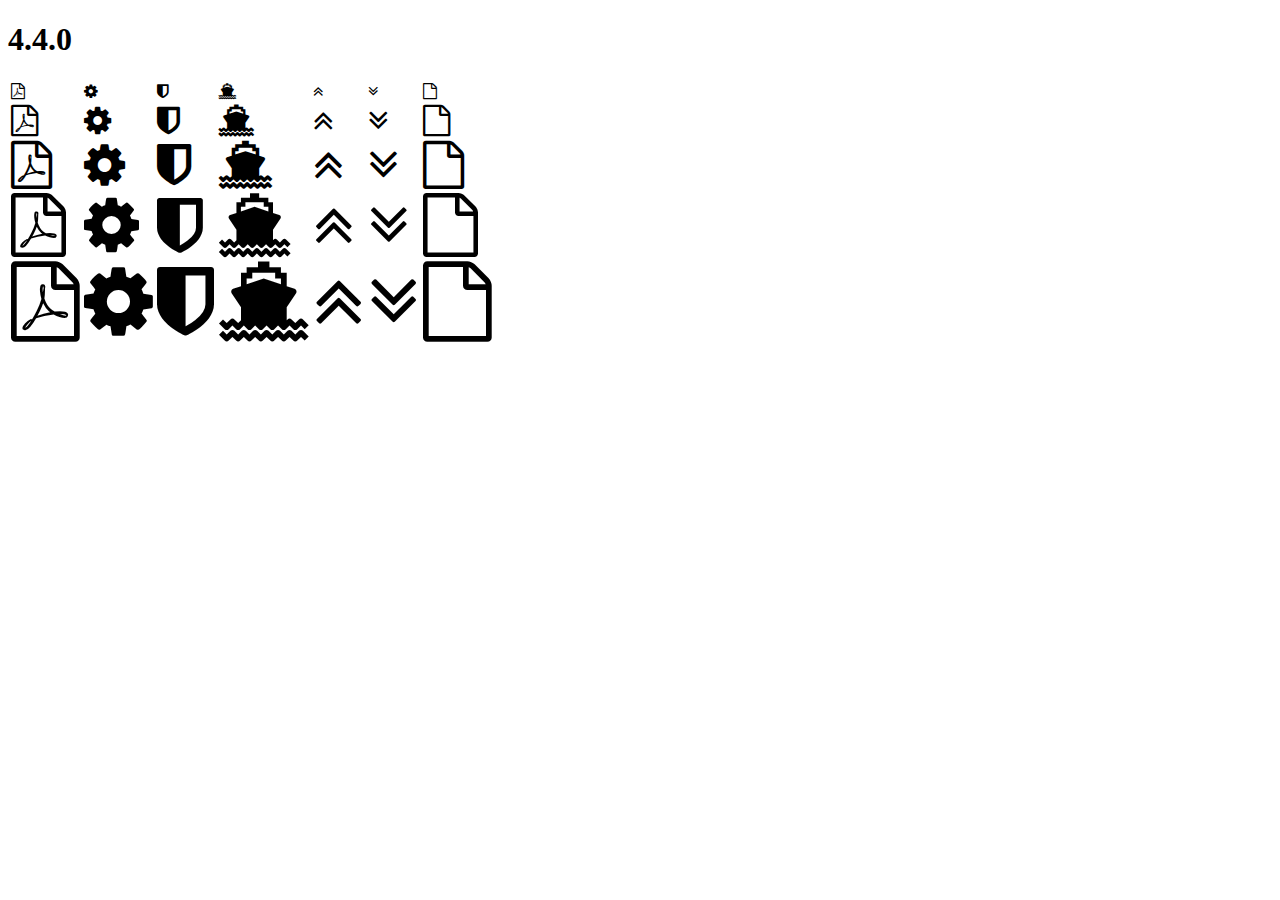
<file: src/main/resources/static/layout/vendors/font-awesome/fonts/4.4.0/index.html>
<!DOCTYPE html>
<html>
  <head>
    <link rel="stylesheet" href="https://maxcdn.bootstrapcdn.com/font-awesome/4.4.0/css/font-awesome.css" />
  </head>

  <body>
    <h1>4.4.0</h1>
    <table>
      <tr>
        <td><i class="fa fa-1x fa-file-pdf-o"></i></td>
        <td><i class="fa fa-1x fa-cog"></i></td>
        <td><i class="fa fa-1x fa-shield"></i></td>
        <td><i class="fa fa-1x fa-ship"></i></td>
        <td><i class="fa fa-1x fa-angle-double-up"></i></td>
        <td><i class="fa fa-1x fa-angle-double-down"></i></td>
        <td><i class="fa fa-1x fa-file-o"></i></td>
      </tr>
      <tr>
        <td><i class="fa fa-2x fa-file-pdf-o"></i></td>
        <td><i class="fa fa-2x fa-cog"></i></td>
        <td><i class="fa fa-2x fa-shield"></i></td>
        <td><i class="fa fa-2x fa-ship"></i></td>
        <td><i class="fa fa-2x fa-angle-double-up"></i></td>
        <td><i class="fa fa-2x fa-angle-double-down"></i></td>
        <td><i class="fa fa-2x fa-file-o"></i></td>
      </tr>
      <tr>
        <td><i class="fa fa-3x fa-file-pdf-o"></i></td>
        <td><i class="fa fa-3x fa-cog"></i></td>
        <td><i class="fa fa-3x fa-shield"></i></td>
        <td><i class="fa fa-3x fa-ship"></i></td>
        <td><i class="fa fa-3x fa-angle-double-up"></i></td>
        <td><i class="fa fa-3x fa-angle-double-down"></i></td>
        <td><i class="fa fa-3x fa-file-o"></i></td>
      </tr>
      <tr>
        <td><i class="fa fa-4x fa-file-pdf-o"></i></td>
        <td><i class="fa fa-4x fa-cog"></i></td>
        <td><i class="fa fa-4x fa-shield"></i></td>
        <td><i class="fa fa-4x fa-ship"></i></td>
        <td><i class="fa fa-4x fa-angle-double-up"></i></td>
        <td><i class="fa fa-4x fa-angle-double-down"></i></td>
        <td><i class="fa fa-4x fa-file-o"></i></td>
      </tr>
      <tr>
        <td><i class="fa fa-5x fa-file-pdf-o"></i></td>
        <td><i class="fa fa-5x fa-cog"></i></td>
        <td><i class="fa fa-5x fa-shield"></i></td>
        <td><i class="fa fa-5x fa-ship"></i></td>
        <td><i class="fa fa-5x fa-angle-double-up"></i></td>
        <td><i class="fa fa-5x fa-angle-double-down"></i></td>
        <td><i class="fa fa-5x fa-file-o"></i></td>
      </tr>
    </table>
  </body>

</html>
</file>
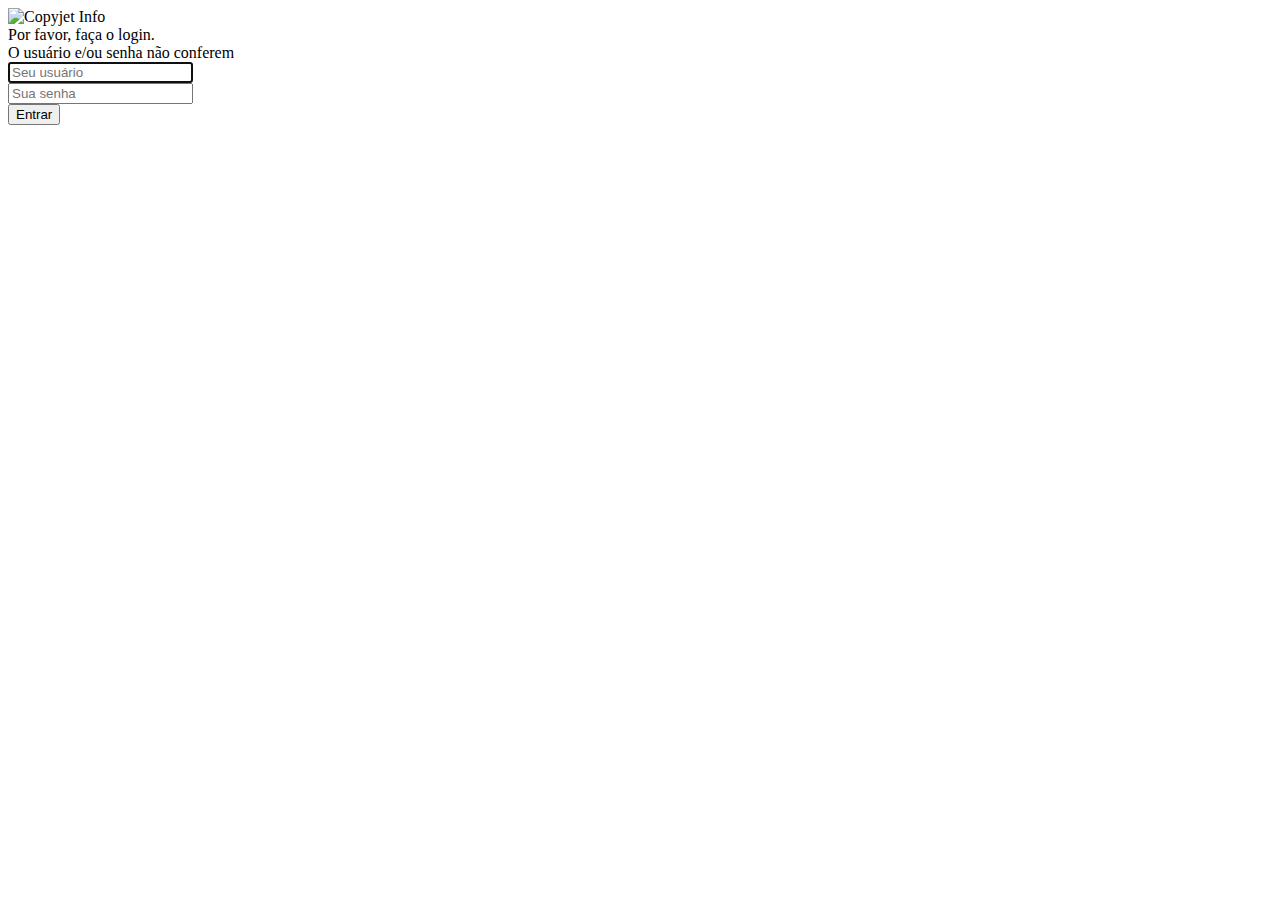
<file: src/main/resources/templates/login.html>
<!DOCTYPE html>
<html xmlns="http://www.w3.org/1999/xhtml"
	xmlns:layout="http://www.ultraq.net.nz/thymeleaf/layout"
	xmlns:th="http://www.thymeleaf.org"
	layout:decorate="~{layout/layout-simples}">

<th:block layout:fragment="conteudo">
	<form th:action="@{/login}" method="POST">
		<div class="aw-simple-panel">
			<img alt="Copyjet Info" th:src="@{/layout/images/logo-gray.png}"/>
			
			<div class="aw-simple-panel__message">
				Por favor, faça o login.
			</div>
			
			<div class="aw-simple-panel__message  is-error" th:if="${#bools.isTrue(param.error)}">
				O usuário e/ou senha não conferem
			</div>
			
			<div class="aw-simple-panel__box">
				<div class="form-group  has-feedback">
					<input type="text" class="form-control  input-lg" placeholder="Seu usuário" 
						autofocus="autofocus" name="username"/>
					<span class="glyphicon  glyphicon-envelope  form-control-feedback"></span>
				</div>
				
				<div class="form-group  has-feedback">
					<input type="password" class="form-control  input-lg" placeholder="Sua senha" name="password"/>
					<span class="glyphicon  glyphicon-lock  form-control-feedback" ></span>
				</div>
				<div class="form-group">
					<button type="submit" class="btn  btn-primary  btn-lg  aw-btn-full-width">Entrar</button>
				</div>
			</div>
			
		</div>
	</form>
</th:block>

</html>
</file>
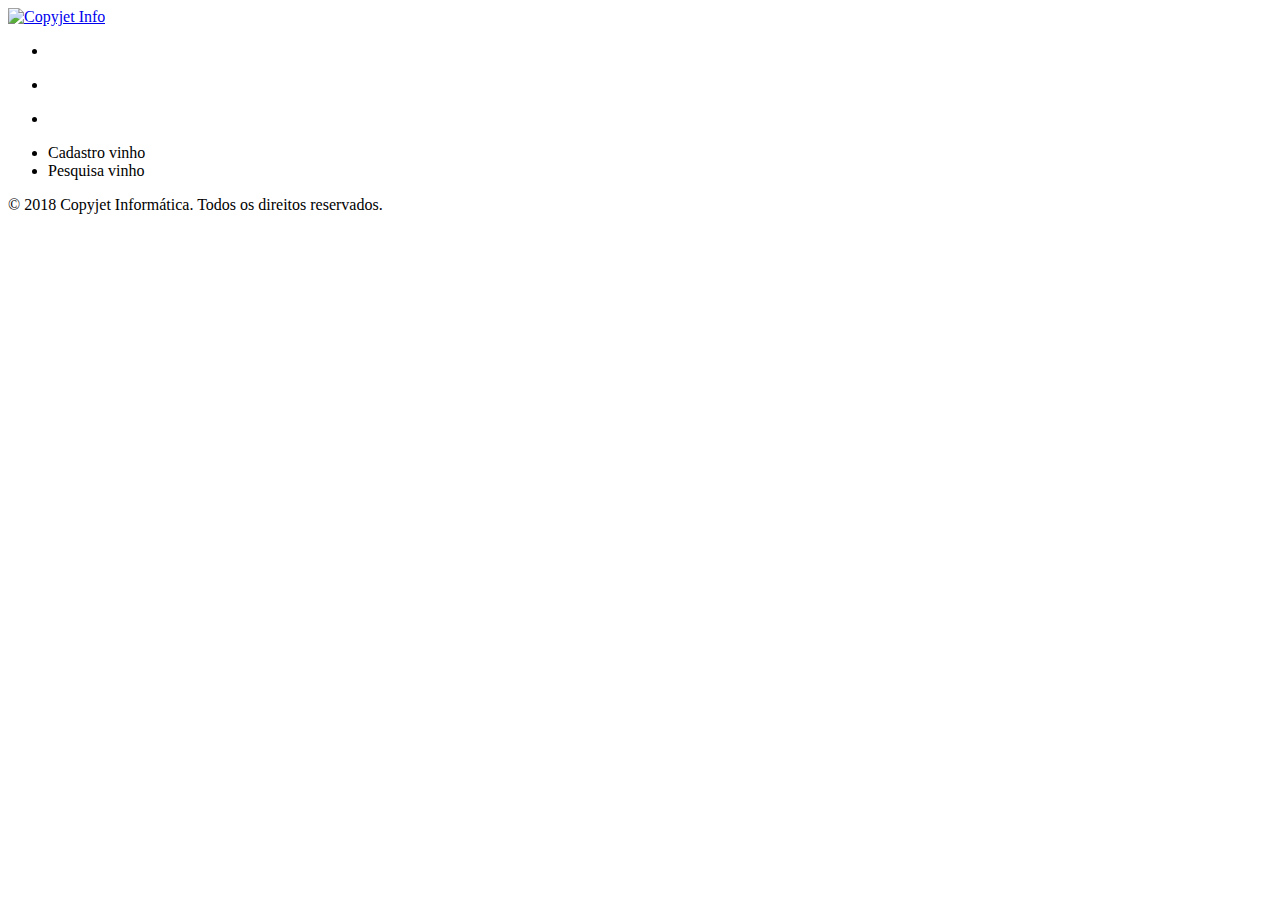
<file: src/main/resources/templates/layout/layout-padrao.html>
<!DOCTYPE html>
<html lang="pt"
	xmlns="http://www.w3.org/1999/xhtml" 
	xmlns:th="http://www.thymeleaf.org"
	xmlns:layout="http://www.ultraq.net.nz/thymeleaf/layout"
	xmlns:sec="http://www.thymeleaf.org/extras/spring-security">
<head>
	<meta charset="UTF-8"/>
	<meta http-equiv="X-UA-Compatible" content="IE=edge"/>
	<meta name="viewport" content="width=device-width, initial-scale=1"/>

	<title>Copyjet Info</title>

	<link rel="stylesheet" type="text/css" th:href="@{/layout/stylesheets/vendors.min.css}"/>
	<link rel="stylesheet" type="text/css" th:href="@{/layout/stylesheets/algaworks.min.css}"/>
	<link rel="stylesheet" type="text/css" th:href="@{/layout/stylesheets/application.css}"/>

	<!-- HTML5 shim and Respond.js for IE8 support of HTML5 elements and media queries -->
	<!-- WARNING: Respond.js doesn't work if you view the page via file:// -->
	<!--[if lt IE 9]>
		<script src="https://oss.maxcdn.com/html5shiv/3.7.2/html5shiv.min.js"></script>
		<script src="https://oss.maxcdn.com/respond/1.4.2/respond.min.js"></script>
	<![endif]-->
</head>
<body>

<div class="aw-layout-page">

	<nav class="navbar  navbar-fixed-top  navbar-default  js-sticky-reference" id="main-navbar">
	  <div class="container-fluid">

	    <div class="navbar-header">
	      <a class="navbar-brand  hidden-xs" href="#">
	        <img alt="Copyjet Info" th:src="@{/layout/images/logo.png}"/>
	      </a>

	      <ul class="nav  navbar-nav">
	        <li>
	          <a href="#" class="js-sidebar-toggle"><i class="fa  fa-bars"></i></a>
	        </li>
	      </ul>
	    </div>

	    <ul class="nav navbar-nav  navbar-right">
	    	<li>
	    		<p class="navbar-text" th:text="${#authentication.name}"></p>
	    	</li>
	      	<li>
	        	<a th:href="@{/logout}"><em class="fa  fa-sign-out"></em></a>
	      	</li> 
	    </ul>

	  </div>
	</nav>

	<aside class="aw-layout-sidebar  js-sidebar">
		<div class="aw-layout-sidebar__content">

		    <nav class="aw-menu  js-menu">
		      <ul class="aw-menu__list">
		
		        <li class="aw-menu__item" sec:authorize="hasRole('ROLE_CADASTRAR_VINHO')">
		          <a th:href="@{/vinhos/novo}"><i class="fa  fa-fw  fa-home"></i><span>Cadastro vinho</span></a>
		        </li>
		        
		        <li class="aw-menu__item" sec:authorize="hasRole('ROLE_PESQUISAR_VINHO')">
		          <a th:href="@{/vinhos}"><i class="fa  fa-fw  fa-home"></i><span>Pesquisa vinho</span></a>
		        </li>
		
		      </ul>
		    </nav>
		</div>
	</aside>

	<section class="aw-layout-content  js-content" layout:fragment="conteudo"></section>
	
	<footer class="aw-layout-footer  js-content">
		<div class="container-fluid">
			<span class="aw-footer-disclaimer">&copy; 2018 Copyjet Informática. Todos os direitos reservados.</span>
		</div>
	</footer>

</div>

<script th:src="@{/layout/javascripts/vendors.min.js}"></script>
<script th:src="@{/layout/javascripts/algaworks.min.js}"></script>
<script th:src="@{/javascripts/vendors/jquery.masknumber.min.js}"></script>
<script>
	$('.js-moeda').maskNumber({
		decimal: ',',
		thousands: '.'
	});
</script>

<th:block layout:fragment="javascript-extra"></th:block>

</body>
</html>
</file>
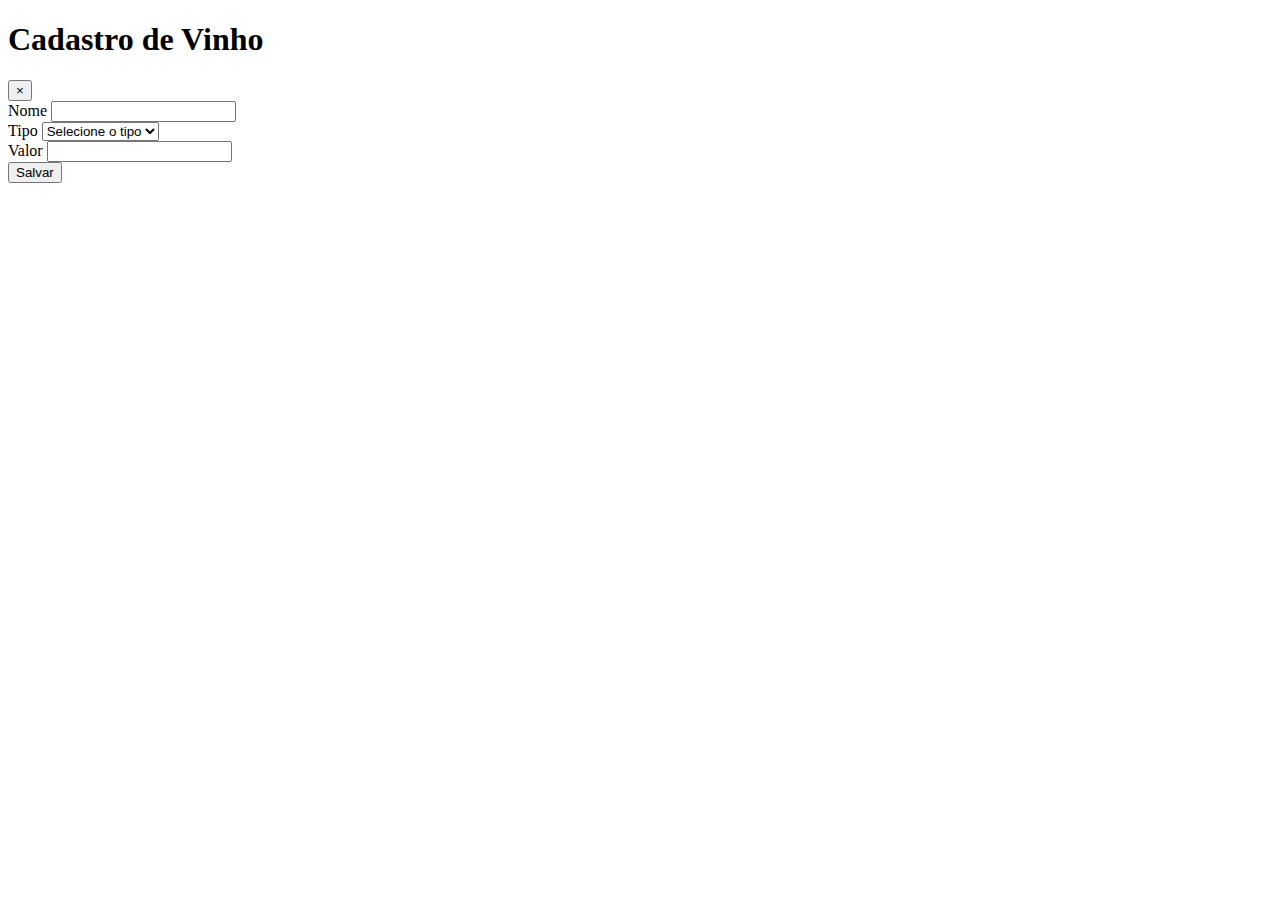
<file: src/main/resources/templates/vinho/cadastro-vinho.html>
<!DOCTYPE html>
<html lang="pt"
	xmlns="http://www.w3.org/1999/xhtml" 
	xmlns:th="http://www.thymeleaf.org"
	xmlns:layout="http://www.ultraq.net.nz/thymeleaf/layout"
	layout:decorate="~{layout/layout-padrao}">
	
<body>
<section layout:fragment="conteudo">

<div class="page-header">
	<div class="container-fluid">
		<h1>
			Cadastro de Vinho
		</h1>
	</div>
</div>

<div class="container-fluid">

	<form method="POST" class="form-vertical  js-form-loading" 
			th:object="${vinho}" th:action="@{/vinhos/novo}">
		<div class="alert  alert-danger  alert-dismissible" role="alert" th:if="${#fields.hasAnyErrors()}">
			<button type="button" class="close" data-dismiss="alert" aria-label="Close"><span aria-hidden="true">&times;</span></button>
			<th:block th:each="error : ${#fields.detailedErrors()}">
				<div>
					<i class="fa  fa-exclamation-circle"></i>
					<span th:text="${error.message}"></span>
				</div>
			</th:block>
		</div>
		
		<div class="alert  alert-success" th:if="${!#strings.isEmpty(mensagem)}">
			<span th:text="${mensagem}"></span>
		</div>
		
		<input type="hidden" th:field="*{codigo}"/>
		
		<div class="form-group">
			<label for="nome">Nome</label>
			<input id="nome" type="text" class="form-control" th:field="*{nome}"/>
		</div>

		<div class="row">
			<div class="col-sm-6">
				<div class="form-group">
					<label for="tipo">Tipo</label>
					<select id="tipo" class="form-control" th:field="*{tipo}">
						<option value="">Selecione o tipo</option>
						<option th:each="tipo : ${tipos}" th:value="${tipo}" th:text="#{|tipoVinho.${tipo}|}"></option>
					</select>
				</div>
			</div>
			
			<div class="col-sm-6">
				<div class="form-group">
					<label for="valor">Valor</label>
					<input id="valor" type="text" class="form-control  js-moeda" th:field="*{valor}"/>
				</div>
			</div>
		</div>
		
		<div class="form-group">
			<button class="btn  btn-primary" type="submit">Salvar</button>
		</div>

	</form>
</div>

</section>
</body>
</html>
</file>
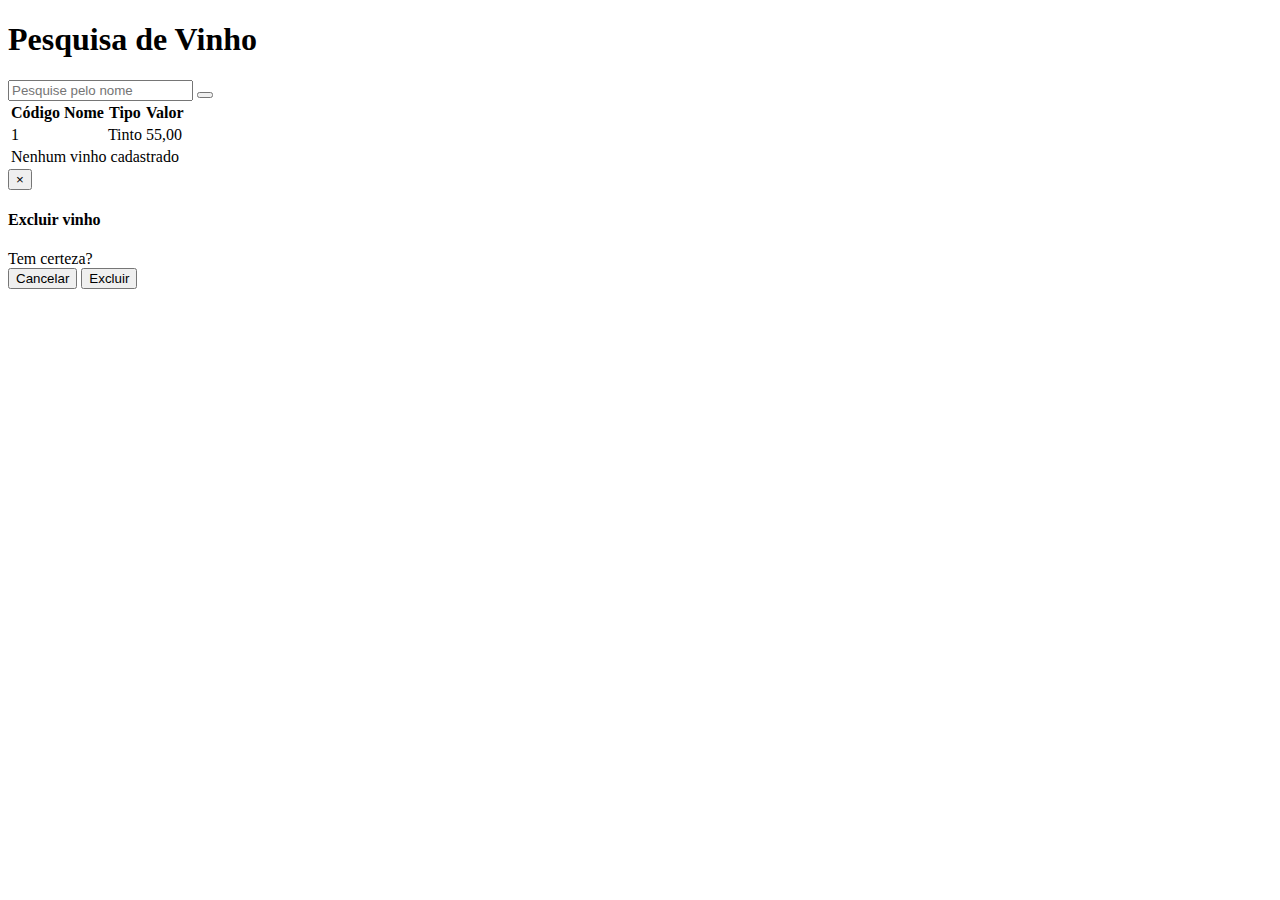
<file: src/main/resources/templates/vinho/pesquisa-vinhos.html>
<!DOCTYPE html>
<html lang="pt"
	xmlns="http://www.w3.org/1999/xhtml" 
	xmlns:th="http://www.thymeleaf.org"
	xmlns:layout="http://www.ultraq.net.nz/thymeleaf/layout"
	xmlns:data="http://www.thymeleaf.org/extras/data-attribute"
	layout:decorate="~{layout/layout-padrao}"
	xmlns:sec="http://www.thymeleaf.org/extras/spring-security">

<head>
	<link rel="stylesheet" type="text/css" th:href="@{/stylesheets/pesquisa-vinhos.css}"/>
</head>

<body>
<section layout:fragment="conteudo">

<div class="page-header">
	<div class="container-fluid">
		<h1>
			Pesquisa de Vinho
		</h1>
	</div>
</div>

<div class="container-fluid">

	<div class="alert  alert-success" th:if="${!#strings.isEmpty(mensagem)}">
		<span th:text="${mensagem}"></span>
	</div>

	<form method="GET" class="form-vertical  js-form-loading" th:object="${vinhoFilter}">
		<div class="form-group">
			<div class="input-group">
				<input id="nome" type="text" th:field="*{nome}" class="form-control" 
					placeholder="Pesquise pelo nome"/>
				<span class="input-group-btn">
					<button class="btn btn-default" type="submit">
						<span class="glyphicon  glyphicon-search"></span>
					</button>
				</span>
			</div>
		</div>
	</form>
	
	<div class="table-responsive">
		<table id="tabela-produtos" class="table  table-striped  table-bordered  table-hover  table-condensed  js-sticky-table">
			<thead class="aw-table-header-solid">
				<tr>
					<th class="av-table-vinhos-col-codigo">Código</th>
					<th>Nome</th>
					<th class="av-table-vinhos-col-tipo">Tipo</th>
					<th class="av-table-vinhos-col-valor">Valor</th>
					<th class="av-table-vinhos-col-icons" sec:authorize="hasRole('ROLE_CADASTRAR_VINHO')"></th>
				</tr>
			</thead>
			<tbody>
				<tr th:each="vinho : ${vinhos}">
					<td th:text="${vinho.codigo}" class="text-center">1</td>
					<td>
						<a th:href="@{/vinhos/{codigo}(codigo=${vinho.codigo})}" th:text="${vinho.nome}" sec:authorize="hasRole('ROLE_CADASTRAR_VINHO')"></a>
						<span th:text="${vinho.nome}" sec:authorize="not hasRole('ROLE_CADASTRAR_VINHO')"></span>
					</td>
					<td th:text="#{|tipoVinho.${vinho.tipo}|}">Tinto</td>
					<td th:text="|R$${{vinho.valor}}|" class="text-right">55,00</td>
					<td class="text-center" sec:authorize="hasRole('ROLE_CADASTRAR_VINHO')">
						<i class="fa  fa-trash" style="cursor:pointer"
							data-toggle="modal" data-target="#confirmaExclusaoModal"
							data:nome="${vinho.nome}" 
							data:url-apagar="@{/vinhos/{codigo}(codigo=${vinho.codigo})}"></i>
					</td>
				</tr>
				<tr th:if="${vinhos.empty}">
					<td colspan="5">Nenhum vinho cadastrado</td>
				</tr>
			</tbody>
		</table>
	</div>
</div>

<div class="modal  fade" id="confirmaExclusaoModal" tabindex="-1" role="dialog">
	<div class="modal-dialog" role="document">
  		<div class="modal-content">
  			<form th:action="@{/vinhos}" method="POST">
  				<input type="hidden" name="_method" value="DELETE"/>
     			<div class="modal-header">
	       			<button type="button" class="close" data-dismiss="modal" aria-label="Close">
	       				<span aria-hidden="true">&times;</span>
	       			</button>
	       			<h4 class="modal-title" id="myModalLabel">Excluir vinho</h4>
     			</div>
     			<div class="modal-body">
       				<span>Tem certeza?</span>
     			</div>
     			<div class="modal-footer">
       				<button type="button" class="btn  btn-default" data-dismiss="modal">Cancelar</button>
       				<button type="submit" class="btn  btn-primary">Excluir</button>
     			</div>
     		</form>
  		</div>
	</div>
</div>

</section>

<th:block layout:fragment="javascript-extra">
	<script th:src="@{/javascripts/excluir-vinho-modal.js}"></script>
</th:block>

</body>
</html>
</file>
